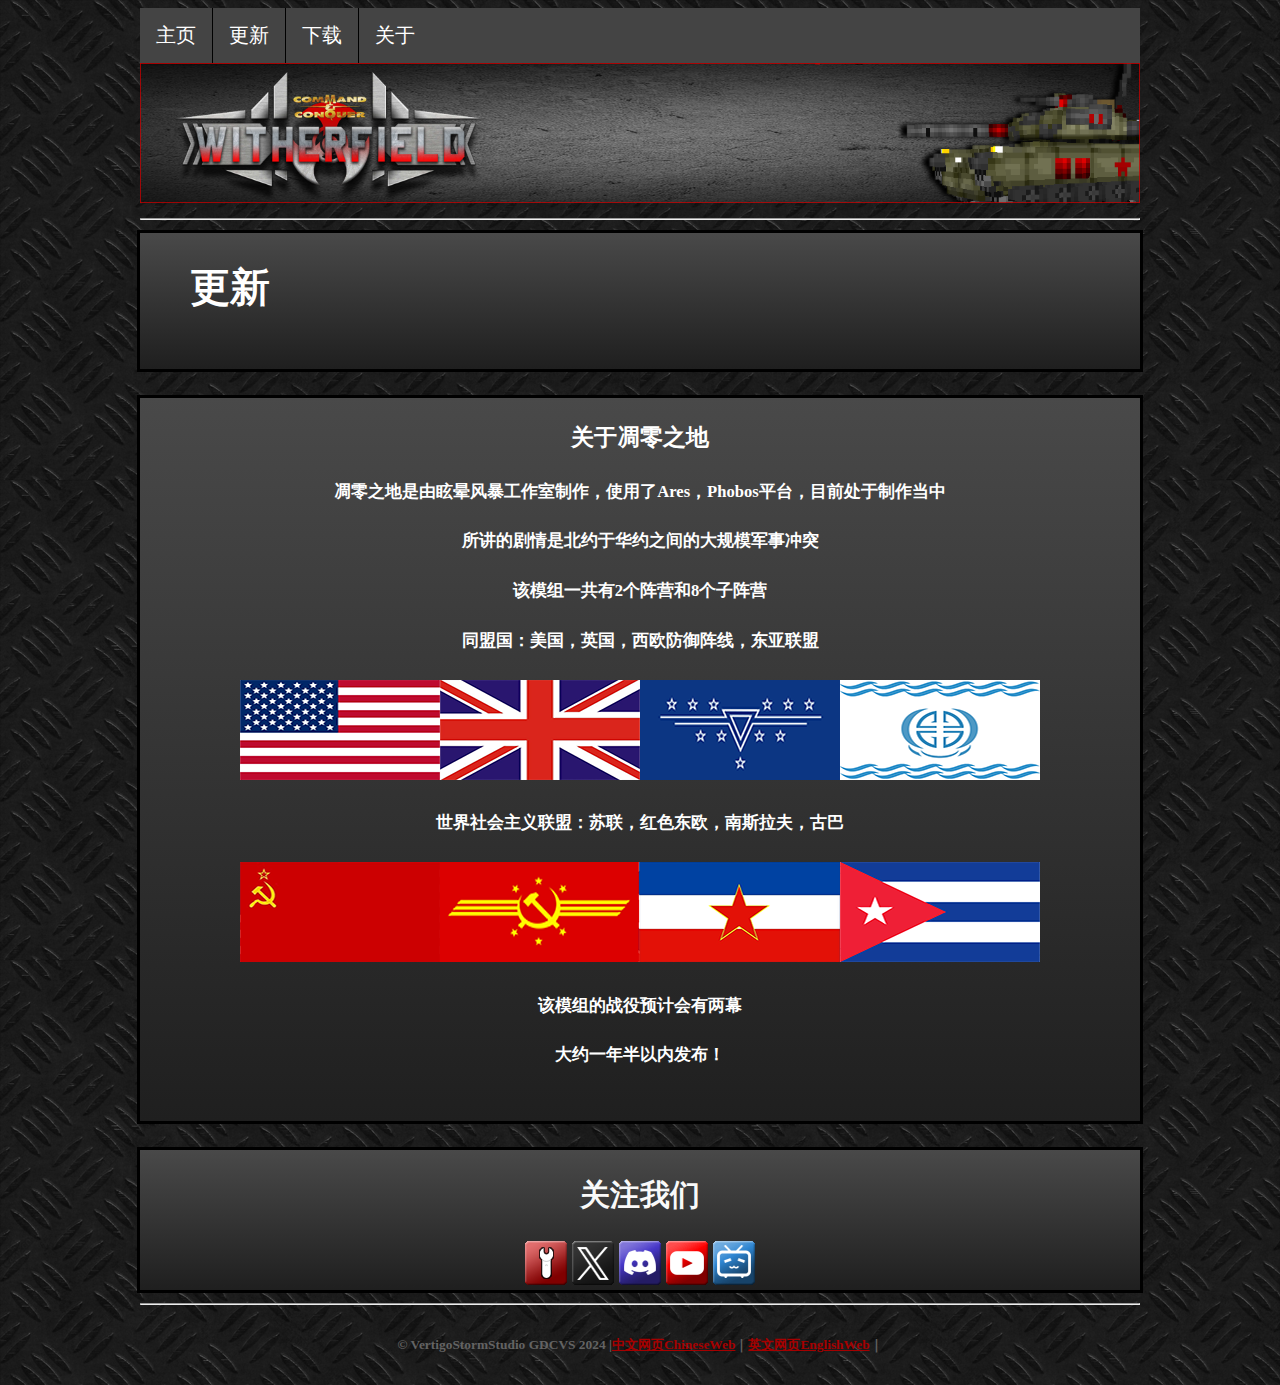
<file: manu2.html>
<!doctype html>
<html>
<head>
<meta charset="utf-8">
<title>Witherfield</title>
<link rel="stylesheet" href="./css/style.css">
</head>
<body style="text-align: center; color: #F9F9F9; font-size: 20px; background-color: #000000; background-image: url(../image/background.png); background-repeat: repeat;">

</style>

<ul>
    <li><a href="./manu1.html">主页</a></li>
    <li><a href="./manu2.html">更新</a></li>
    <li><a href="./manu3.html">下载</a></li>
    <li><a href="./manu4.html">关于</a></li>
</ul>
<!-- <img src="image/logo.png" width="500" height="150" alt="logo" title="Witherfield Logo" /> -->
<div class="header">
<span style="text-align: center">
    <article>
        <header>
          <a href="./manu1.html">
          <img src="./image/header.png" width="1000" height="140" alt="header" title="Witherfield" />
          </a>
        </header>
    </article>
</span>
</div>

<div class="hr">
<hr>
</div>

<div class="main">
  <div class="ntitle">
    <span style="text-align: left">
    <h1 style="color: rgb(255, 255, 255);">更新</h1>
　  </span>
  </div>
</div>

<br>

<div class="main">
  <div class="mnews">
  <span style="text-align: center">
  <h3 style="color: rgb(255, 255, 255);">关于凋零之地</h3>
  <h5>凋零之地是由眩晕风暴工作室制作，使用了Ares，Phobos平台，目前处于制作当中</h5>
  <h5>所讲的剧情是北约于华约之间的大规模军事冲突</h5>
  <h5>该模组一共有2个阵营和8个子阵营</h5>
  <h5>同盟国：美国，英国，西欧防御阵线，东亚联盟</h5>
  <img src="image/flags1.png" width="800" height="100" alt="Flags" title="Flags " />
  <h5>世界社会主义联盟：苏联，红色东欧，南斯拉夫，古巴</h5>
  <img src="image/flags2.png" width="800" height="100" alt="Flags" title="Flags " />
  <h5>该模组的战役预计会有两幕</h5>
  <h5>大约一年半以内发布！</h5>
　</span>
  </div>
</div>

<br>

<div class="follow">
    <span style="text-align: center">
        <h2>关注我们</h2>
        <a href="https://www.moddb.com/mods/wf" title="ModDB" target="_blank"><img src="./image/moddb.png" alt="ModDB" /></a>
        <a href="https://x.com/gendcvs" title="X" target="_blank"><img src="./image/x.png" alt="X" /></a>
        <a href="https://discord.gg/wZAtzf5c" title="Discord" target="_blank"><img src="./image/discord.png" alt="Discord" /></a>
        <a href="https://www.youtube.com/@GDCVS-340" title="Youtube" target="_blank"><img src="./image/youtube.png" alt="Youtube" /></a>
        <a href="https://space.bilibili.com/1674031329?spm_id_from=333.1007.0.0" title="bilibili" target="_blank"><img src="./image/bilibili.png" alt="bilibili" /></a>
    </span>   
</div>

<div class="hr">
<hr>
</div>

<div calss="footer">
  <span style="text-align: center">
    <h6 style="color:rgb(99, 99, 99)">© VertigoStormStudio GDCVS 2024 |<a href="./manu1.html" style="color:#a50000;">中文网页ChineseWeb</a>｜<a href="./manu5.html"  style="color:#a50000;">英文网页EnglishWeb</a>｜</h6>
  </span>
</div>

</body>
</html>
</file>
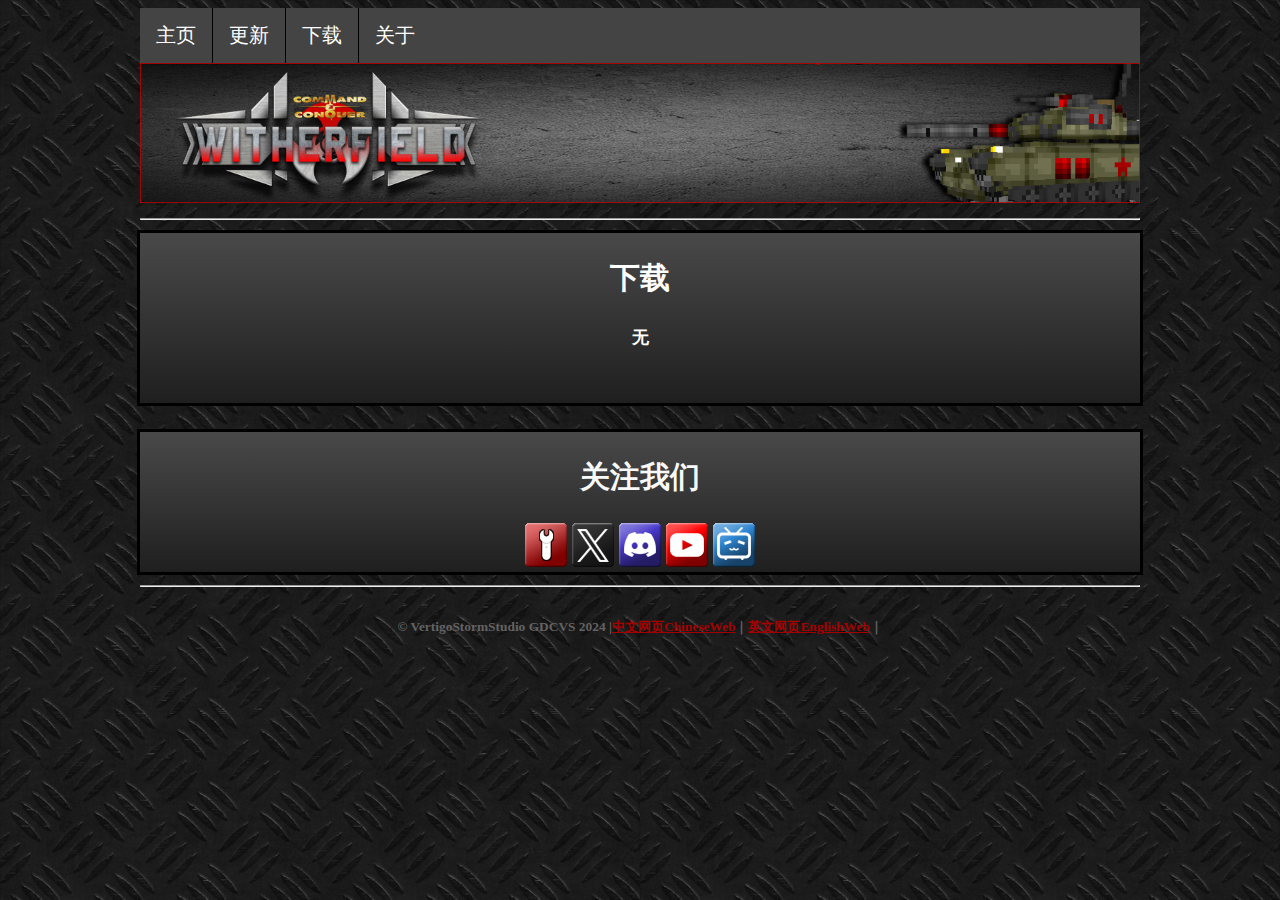
<file: manu3.html>
<!doctype html>
<html>
<head>
<meta charset="utf-8">
<title>Witherfield</title>
<link rel="stylesheet" href="./css/style.css">
</head>
<body style="text-align: center; color: #F9F9F9; font-size: 20px; background-color: #000000; background-image: url(../image/background.png); background-repeat: repeat;">

<ul>
    <li><a href="./manu1.html">主页</a></li>
    <li><a href="./manu2.html">更新</a></li>
    <li><a href="./manu3.html">下载</a></li>
    <li><a href="./manu4.html">关于</a></li>
</ul>
<!-- <img src="image/logo.png" width="500" height="150" alt="logo" title="Witherfield Logo" /> -->
<div class="header">
<span style="text-align: center">
    <article>
        <header>
          <a href="./manu1.html">
          <img src="./image/header.png" width="1000" height="140" alt="header" title="Witherfield" />
          </a>
        </header>
    </article>
</span>
</div>

<div class="hr">
<hr>
</div>

<div class="main">
  <span style="text-align: center">
  <h2 style="color: rgb(255, 255, 255);">下载</h2>
  <h5 style="color: rgb(255, 255, 255);">无</h5>
　</span>
</div>

<br>

<div class="follow">
    <span style="text-align: center">
        <h2>关注我们</h2>
        <a href="https://www.moddb.com/mods/wf" title="ModDB" target="_blank"><img src="./image/moddb.png" alt="ModDB" /></a>
        <a href="https://x.com/gendcvs" title="X" target="_blank"><img src="./image/x.png" alt="X" /></a>
        <a href="https://discord.gg/wZAtzf5c" title="Discord" target="_blank"><img src="./image/discord.png" alt="Discord" /></a>
        <a href="https://www.youtube.com/@GDCVS-340" title="Youtube" target="_blank"><img src="./image/youtube.png" alt="Youtube" /></a>
        <a href="https://space.bilibili.com/1674031329?spm_id_from=333.1007.0.0" title="bilibili" target="_blank"><img src="./image/bilibili.png" alt="bilibili" /></a>
    </span>   
</div>

<div class="hr">
<hr>
</div>

<div calss="footer">
  <span style="text-align: center">
    <h6 style="color:rgb(99, 99, 99)">© VertigoStormStudio GDCVS 2024 |<a href="./manu1.html" style="color:#a50000;">中文网页ChineseWeb</a>｜<a href="./manu5.html"  style="color:#a50000;">英文网页EnglishWeb</a>｜</h6>
  </span>
</div>

</body>
</html>
</file>
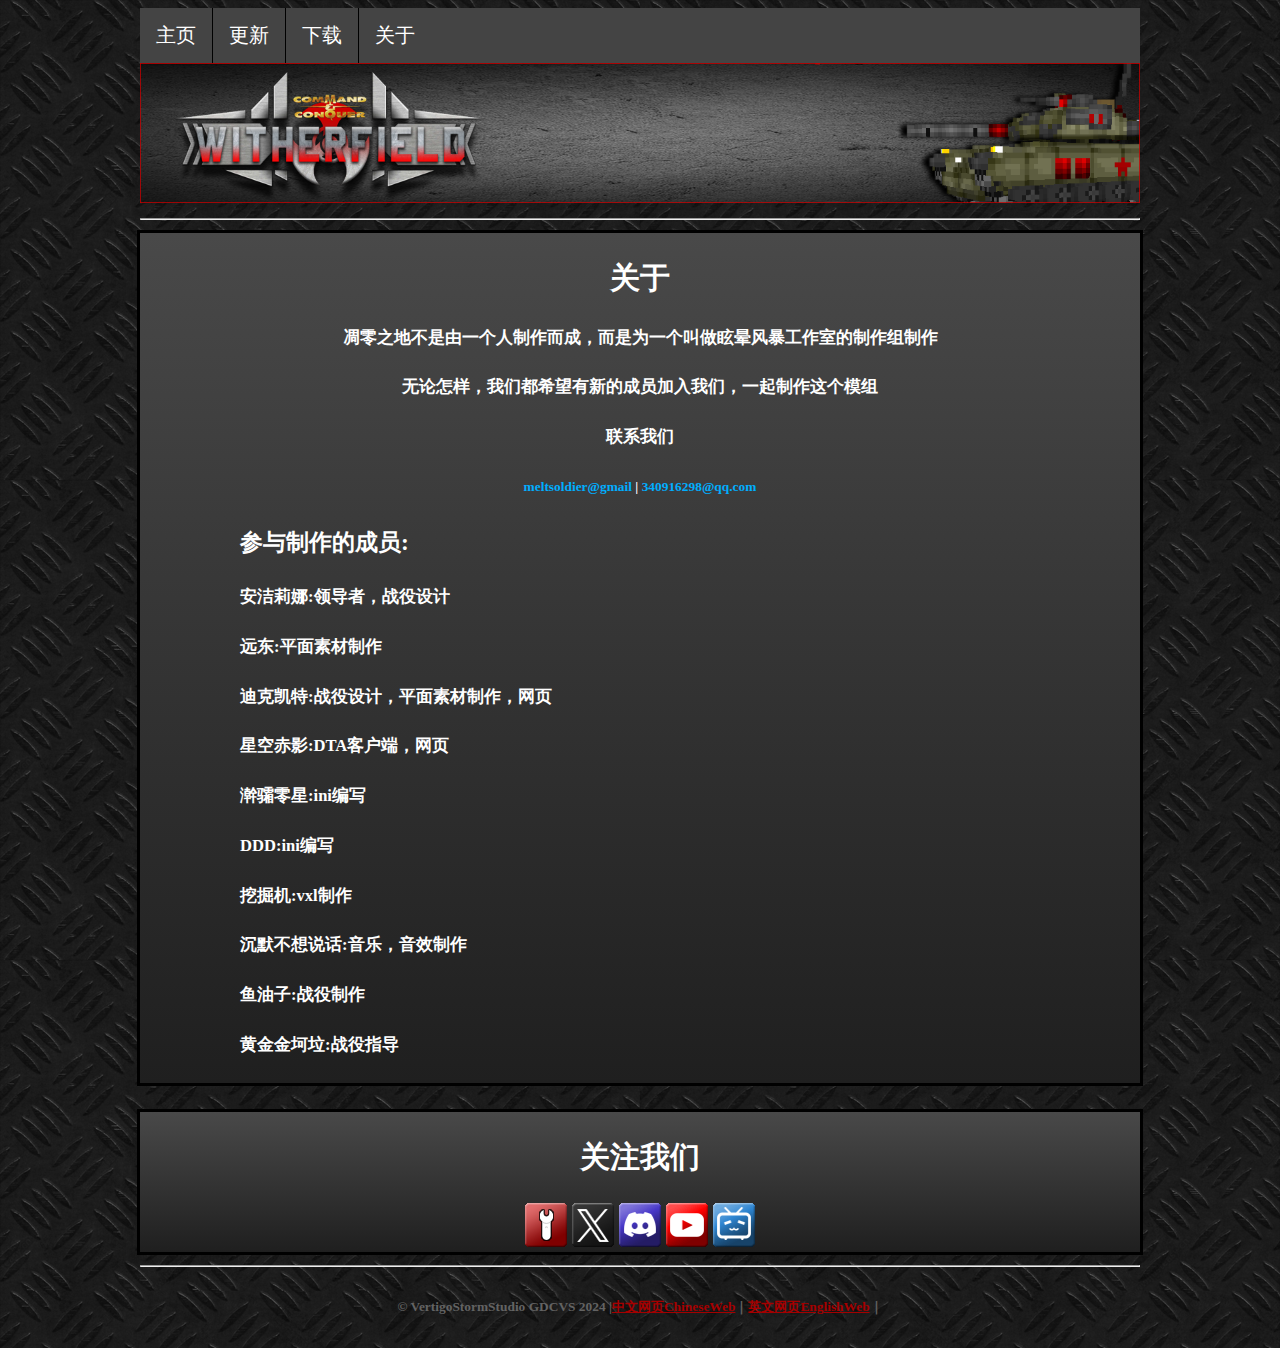
<file: manu4.html>
<!doctype html>
<html>
<head>
<meta charset="utf-8">
<title>Witherfield</title>
<link rel="stylesheet" href="./css/style.css">
</head>
<body style="text-align: center; color: #F9F9F9; font-size: 20px; background-color: #000000; background-image: url(../image/background.png); background-repeat: repeat;">

<ul>
    <li><a href="./manu1.html">主页</a></li>
    <li><a href="./manu2.html">更新</a></li>
    <li><a href="./manu3.html">下载</a></li>
    <li><a href="./manu4.html">关于</a></li>
</ul>
<!-- <img src="image/logo.png" width="500" height="150" alt="logo" title="Witherfield Logo" /> -->
<div class="header">
<span style="text-align: center">
    <article>
        <header>
          <a href="./manu1.html">
          <img src="./image/header.png" width="1000" height="140" alt="header" title="Witherfield" />
          </a>
        </header>
    </article>
</span>
</div>

<div class="hr">
<hr>
</div>

<div class="main">
  <span style="text-align: center">
  <h2 style="color: rgb(255, 255, 255);">关于</h2>
  <h5 style="color: rgb(255, 255, 255);">凋零之地不是由一个人制作而成，而是为一个叫做眩晕风暴工作室的制作组制作</h5>
  <h5 style="color: rgb(255, 255, 255);">无论怎样，我们都希望有新的成员加入我们，一起制作这个模组</h5>
  <h5 style="color: rgb(255, 255, 255);">联系我们</h5>
  <h6 style="color: rgb(0, 174, 255);">meltsoldier@gmail <a style="color:rgb(255, 255, 255);">| <a style="color:rgb(0, 174, 255);">340916298@qq.com</h6>
  </span>
  <span style="text-align: left">
    <div class="members">
      <h3>参与制作的成员:</h3>
      <h5>安洁莉娜:领导者，战役设计</h5>
      <h5>远东:平面素材制作</h5>
      <h5>迪克凯特:战役设计，平面素材制作，网页</h5>
      <h5>星空赤影:DTA客户端，网页</h5>
      <h5>澣骦零星:ini编写</h5>
      <h5>DDD:ini编写</h5>
      <h5>挖掘机:vxl制作</h5> 
      <h5>沉默不想说话:音乐，音效制作</h5> 
      <h5>鱼油子:战役制作</h5>   
      <h5>黄金金坷垃:战役指导</h5>  
    </div>
  </span>
</div>

<br>

<div class="follow">
    <span style="text-align: center">
        <h2 style="color: rgb(255, 255, 255);">关注我们</h2>
        <a href="https://www.moddb.com/mods/wf" title="ModDB" target="_blank"><img src="./image/moddb.png" alt="ModDB" /></a>
        <a href="https://x.com/gendcvs" title="X" target="_blank"><img src="./image/x.png" alt="X" /></a>
        <a href="https://discord.gg/wZAtzf5c" title="Discord" target="_blank"><img src="./image/discord.png" alt="Discord" /></a>
        <a href="https://www.youtube.com/@GDCVS-340" title="Youtube" target="_blank"><img src="./image/youtube.png" alt="Youtube" /></a>
        <a href="https://space.bilibili.com/1674031329?spm_id_from=333.1007.0.0" title="bilibili" target="_blank"><img src="./image/bilibili.png" alt="bilibili" /></a>
    </span>   
</div>

<div class="hr">
<hr>
</div>

<div calss="footer">
  <span style="text-align: center">
    <h6 style="color:rgb(99, 99, 99)">© VertigoStormStudio GDCVS 2024 |<a href="./manu1.html" style="color:#a50000;">中文网页ChineseWeb</a>｜<a href="./manu5.html"  style="color:#a50000;">英文网页EnglishWeb</a>｜</h6>
  </span>
</div>

</body>
</html>
</file>
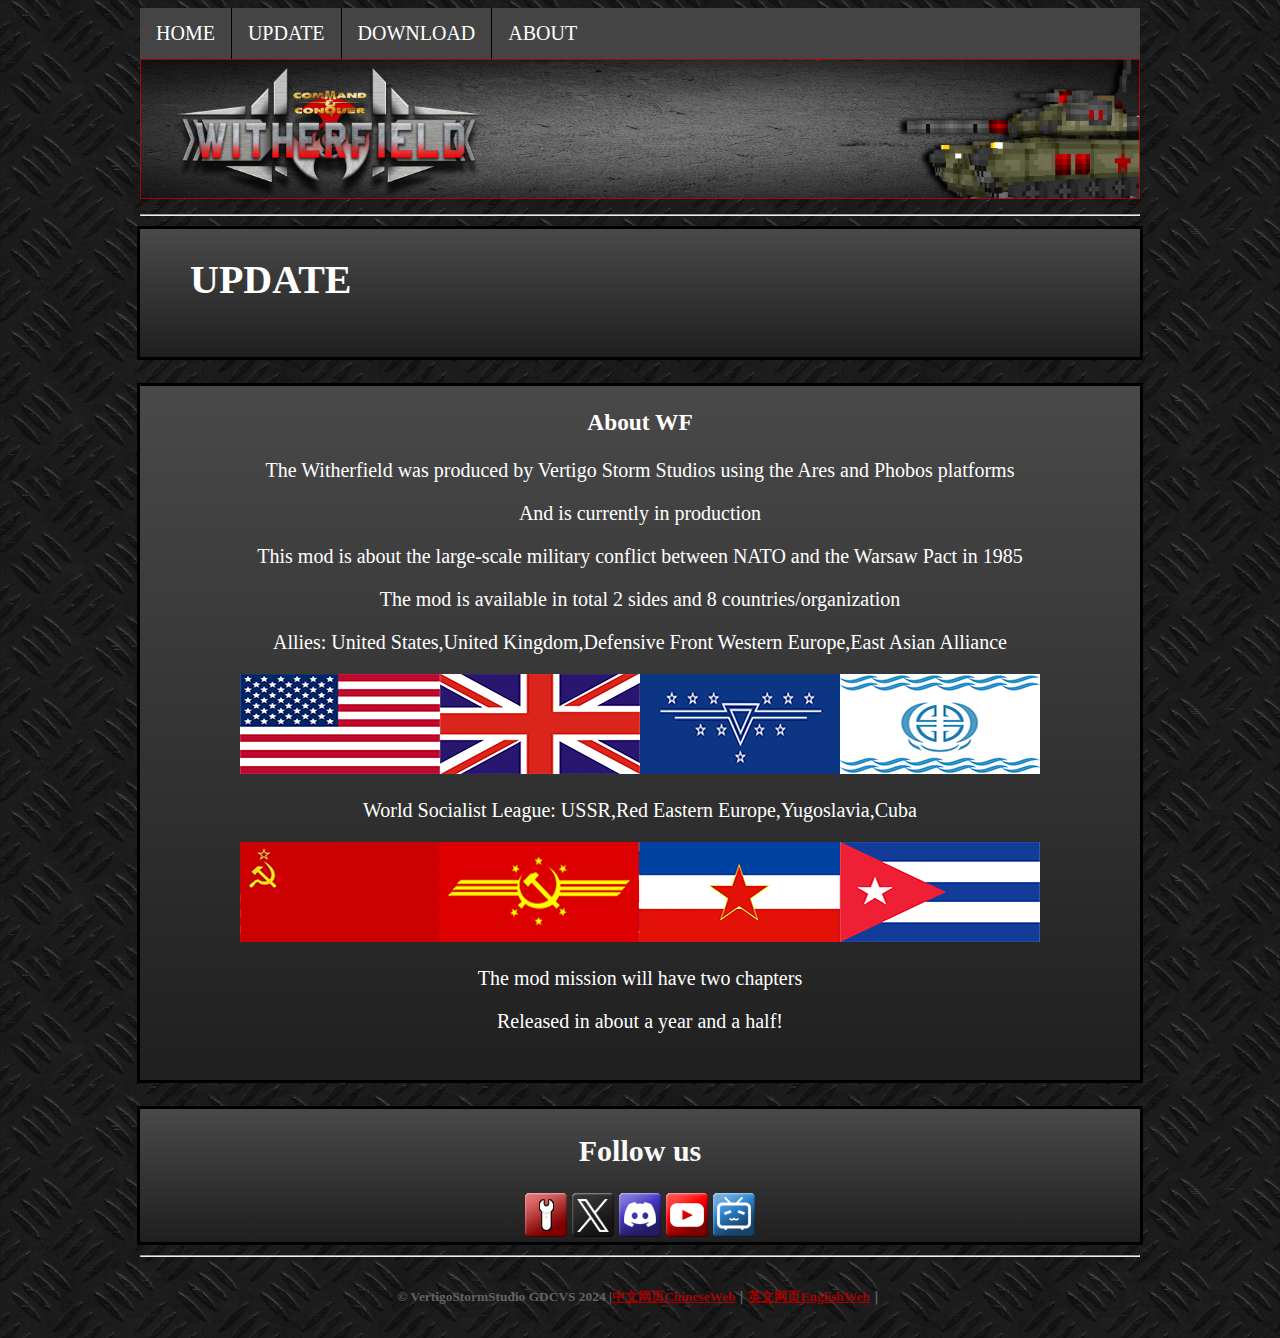
<file: manu6.html>
<!doctype html>
<html>
<head>
<meta charset="utf-8">
<title>Witherfield</title>
<link rel="stylesheet" href="./css/style.css">
</head>
<body style="text-align: center; color: #F9F9F9; font-size: 20px; background-color: #000000; background-image: url(../image/background.png); background-repeat: repeat;">

<ul>
    <li><a href="./manu5.html">HOME</a></li>
    <li><a href="./manu6.html">UPDATE</a></li>
    <li><a href="./manu7.html">DOWNLOAD</a></li>
    <li><a href="./manu8.html">ABOUT</a></li>
</ul>
<!-- <img src="image/logo.png" width="500" height="150" alt="logo" title="Witherfield Logo" /> -->
<div class="header">
<span style="text-align: center">
    <article>
        <header>
          <a href="./manu5.html">
          <img src="./image/header.png" width="1000" height="140" alt="header" title="Witherfield" />
          </a>
        </header>
    </article>
</span>
</div>

<div class="hr">
<hr>
</div>

<div class="main">
  <div class="ntitle">
    <span style="text-align: left">
    <h1 style="color: rgb(255, 255, 255);">UPDATE</h1>
　  </span>
  </div>
</div>

<br>

<div class="main">
  <div class="mnews">
  <span style="text-align: center">
  <h3 style="color: rgb(255, 255, 255);">About WF</h3>
  <p>The Witherfield was produced by Vertigo Storm Studios using the Ares and Phobos platforms</p>
  <p>And is currently in production</p>
  <p>This mod is about the large-scale military conflict between NATO and the Warsaw Pact in 1985</p>
  <p>The mod is available in total 2 sides and 8 countries/organization</p>
  <p>Allies: United States,United Kingdom,Defensive Front Western Europe,East Asian Alliance</p>
  <img src="image/flags1.png" width="800" height="100" alt="Flags" title="Flags " />
  <p>World Socialist League: USSR,Red Eastern Europe,Yugoslavia,Cuba</p>
  <img src="image/flags2.png" width="800" height="100" alt="Flags" title="Flags " />
  <p>The mod mission will have two chapters</p>
  <p>Released in about a year and a half!</p>
　</span>
  </div>
</div>

<br>

<div class="follow">
    <span style="text-align: center">
        <h2>Follow us</h2>
        <a href="https://www.moddb.com/mods/wf" title="ModDB" target="_blank"><img src="./image/moddb.png" alt="ModDB" /></a>
        <a href="https://x.com/gendcvs" title="X" target="_blank"><img src="./image/x.png" alt="X" /></a>
        <a href="https://discord.gg/wZAtzf5c" title="Discord" target="_blank"><img src="./image/discord.png" alt="Discord" /></a>
        <a href="https://www.youtube.com/@GDCVS-340" title="Youtube" target="_blank"><img src="./image/youtube.png" alt="Youtube" /></a>
        <a href="https://space.bilibili.com/1674031329?spm_id_from=333.1007.0.0" title="bilibili" target="_blank"><img src="./image/bilibili.png" alt="bilibili" /></a>
    </span>   
</div>

<div class="hr">
<hr>
</div>

<div calss="footer">
  <span style="text-align: center">
    <h6 style="color:rgb(99, 99, 99)">© VertigoStormStudio GDCVS 2024 |<a href="./manu1.html" style="color:#a50000;">中文网页ChineseWeb</a>｜<a href="./manu1.html"  style="color:#a50000;">英文网页EnglishWeb</a>｜</h6>
  </span>
</div>

</body>
</html>
</file>
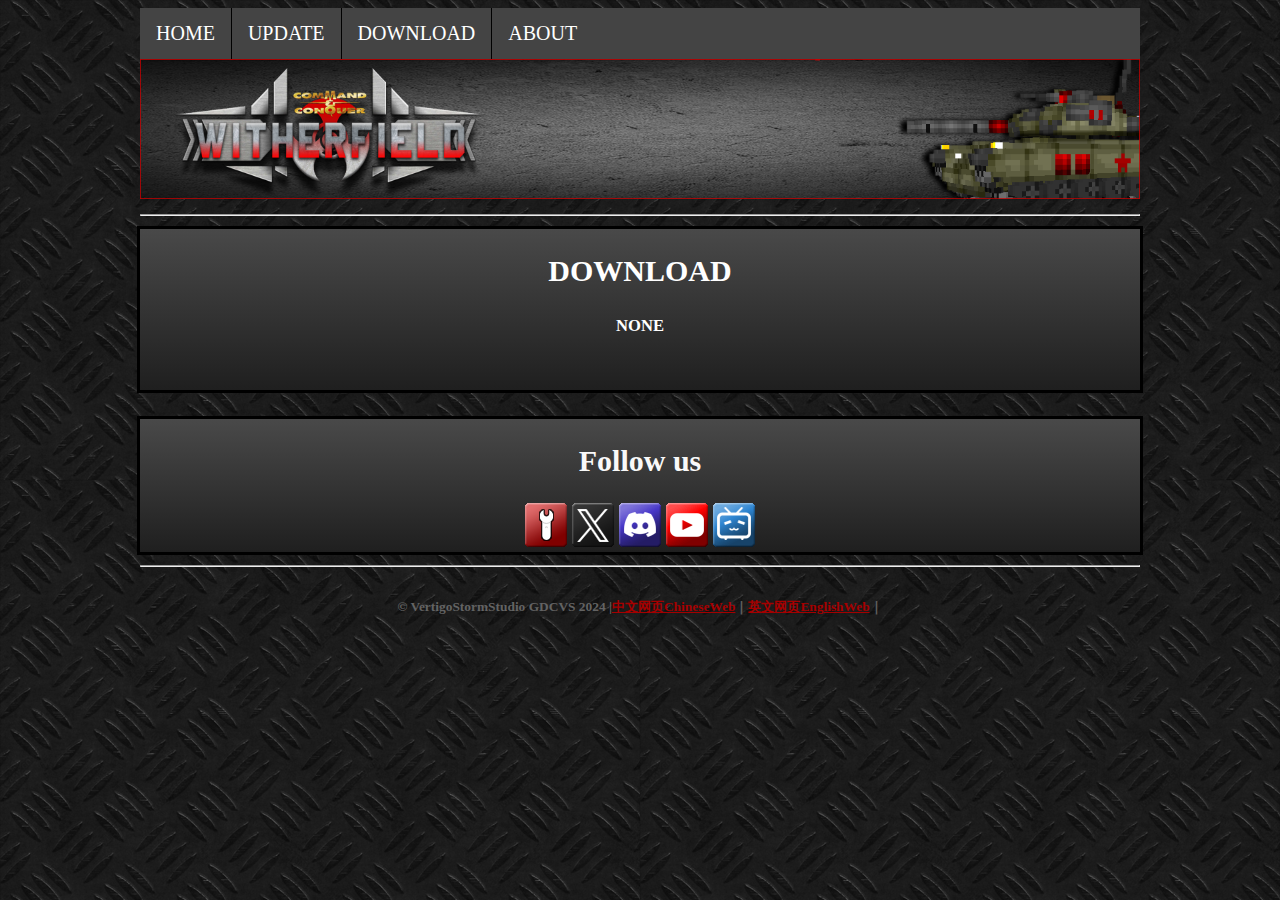
<file: manu7.html>
<!doctype html>
<html>
<head>
<meta charset="utf-8">
<title>Witherfield</title>
<link rel="stylesheet" href="./css/style.css">
</head>
<body style="text-align: center; color: #F9F9F9; font-size: 20px; background-color: #000000; background-image: url(../image/background.png); background-repeat: repeat;">

<ul>
    <li><a href="./manu5.html">HOME</a></li>
    <li><a href="./manu6.html">UPDATE</a></li>
    <li><a href="./manu7.html">DOWNLOAD</a></li>
    <li><a href="./manu8.html">ABOUT</a></li>
</ul>
<!-- <img src="image/logo.png" width="500" height="150" alt="logo" title="Witherfield Logo" /> -->
<div class="header">
<span style="text-align: center">
    <article>
        <header>
          <a href="./manu5.html">
          <img src="./image/header.png" width="1000" height="140" alt="header" title="Witherfield" />
          </a>
        </header>
    </article>
</span>
</div>

<div class="hr">
<hr>
</div>

<div class="main">
  <span style="text-align: center">
  <h2 style="color: rgb(255, 255, 255);">DOWNLOAD</h2>
  <h5 style="color: rgb(255, 255, 255);">NONE</h5>
　</span>
</div>

<br>

<div class="follow">
    <span style="text-align: center">
        <h2>Follow us</h2>
        <a href="https://www.moddb.com/mods/wf" title="ModDB" target="_blank"><img src="./image/moddb.png" alt="ModDB" /></a>
        <a href="https://x.com/gendcvs" title="X" target="_blank"><img src="./image/x.png" alt="X" /></a>
        <a href="https://discord.gg/wZAtzf5c" title="Discord" target="_blank"><img src="./image/discord.png" alt="Discord" /></a>
        <a href="https://www.youtube.com/@GDCVS-340" title="Youtube" target="_blank"><img src="./image/youtube.png" alt="Youtube" /></a>
        <a href="https://space.bilibili.com/1674031329?spm_id_from=333.1007.0.0" title="bilibili" target="_blank"><img src="./image/bilibili.png" alt="bilibili" /></a>
    </span>   
</div>

<div class="hr">
<hr>
</div>

<div calss="footer">
  <span style="text-align: center">
    <h6 style="color:rgb(99, 99, 99)">© VertigoStormStudio GDCVS 2024 |<a href="./manu1.html" style="color:#a50000;">中文网页ChineseWeb</a>｜<a href="./manu1.html"  style="color:#a50000;">英文网页EnglishWeb</a>｜</h6>
  </span>
</div>

</body>
</html>
</file>
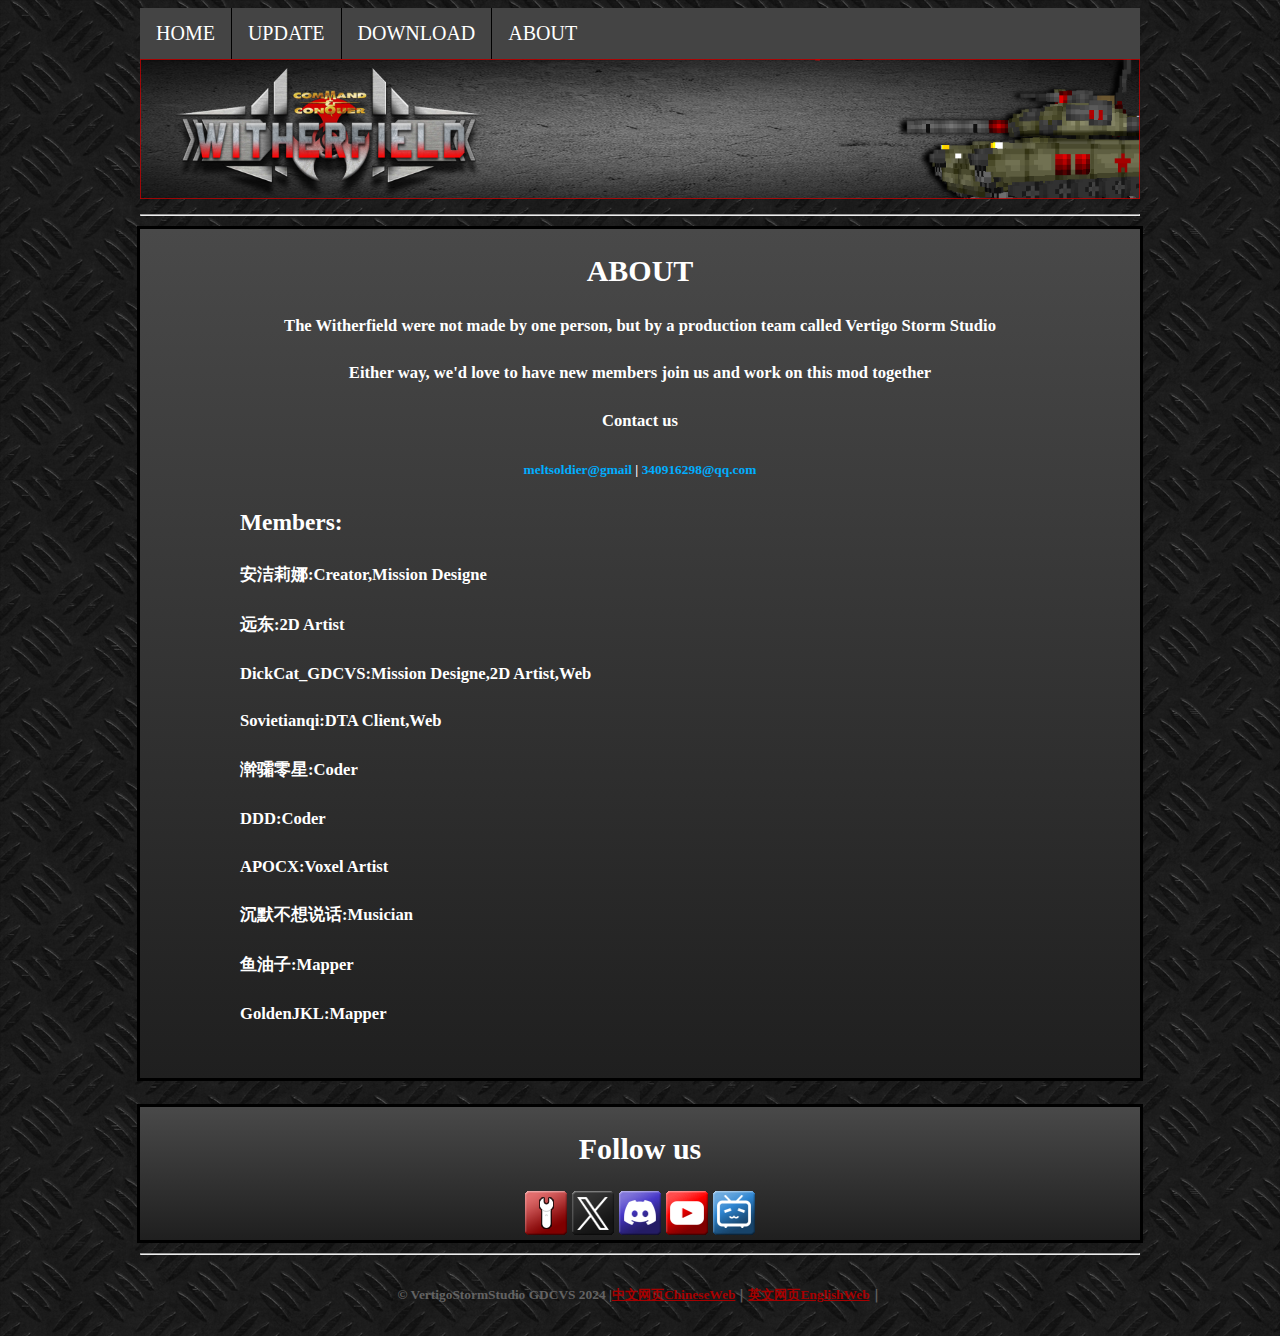
<file: manu8.html>
<!doctype html>
<html>
<head>
<meta charset="utf-8">
<title>Witherfield</title>
<link rel="stylesheet" href="./css/style.css">
</head>
<body style="text-align: center; color: #F9F9F9; font-size: 20px; background-color: #000000; background-image: url(../image/background.png); background-repeat: repeat;">

<ul>
    <li><a href="./manu5.html">HOME</a></li>
    <li><a href="./manu6.html">UPDATE</a></li>
    <li><a href="./manu7.html">DOWNLOAD</a></li>
    <li><a href="./manu8.html">ABOUT</a></li>
</ul>
<!-- <img src="image/logo.png" width="500" height="150" alt="logo" title="Witherfield Logo" /> -->
<div class="header">
<span style="text-align: center">
    <article>
        <header>
          <a href="./manu5.html">
          <img src="./image/header.png" width="1000" height="140" alt="header" title="Witherfield" />
          </a>
        </header>
    </article>
</span>
</div>

<div class="hr">
<hr>
</div>

<div class="main">
  <span style="text-align: center">
  <h2 style="color: rgb(255, 255, 255);">ABOUT</h2>
  <h5 style="color: rgb(255, 255, 255);">The Witherfield were not made by one person, but by a production team called Vertigo Storm Studio</h5>
  <h5 style="color: rgb(255, 255, 255);">Either way, we'd love to have new members join us and work on this mod together</h5>
  <h5 style="color: rgb(255, 255, 255);">Contact us</h5>
  <h6 style="color: rgb(0, 174, 255);">meltsoldier@gmail <a style="color:rgb(255, 255, 255);">| <a style="color:rgb(0, 174, 255);">340916298@qq.com</h6>
  </span>
  <span style="text-align: left">
    <div class="members">
      <h3>Members:</h3>
      <h5>安洁莉娜:Creator,Mission Designe</h5>
      <h5>远东:2D Artist</h5>
      <h5>DickCat_GDCVS:Mission Designe,2D Artist,Web</h5>
      <h5>Sovietianqi:DTA Client,Web</h5>
      <h5>澣骦零星:Coder</h5>
      <h5>DDD:Coder</h5>
      <h5>APOCX:Voxel Artist</h5> 
      <h5>沉默不想说话:Musician</h5> 
      <h5>鱼油子:Mapper</h5>   
      <h5>GoldenJKL:Mapper</h5>  
    </div>
　</span>
</div>

<br>

<div class="follow">
    <span style="text-align: center">
        <h2 style="color:rgb(255, 255, 255);">Follow us</h2>
        <a href="https://www.moddb.com/mods/wf" title="ModDB" target="_blank"><img src="./image/moddb.png" alt="ModDB" /></a>
        <a href="https://x.com/gendcvs" title="X" target="_blank"><img src="./image/x.png" alt="X" /></a>
        <a href="https://discord.gg/wZAtzf5c" title="Discord" target="_blank"><img src="./image/discord.png" alt="Discord" /></a>
        <a href="https://www.youtube.com/@GDCVS-340" title="Youtube" target="_blank"><img src="./image/youtube.png" alt="Youtube" /></a>
        <a href="https://space.bilibili.com/1674031329?spm_id_from=333.1007.0.0" title="bilibili" target="_blank"><img src="./image/bilibili.png" alt="bilibili" /></a>
    </span>   
</div>

<div class="hr">
<hr>
</div>
<div calss="footer">
  <span style="text-align: center">
    <h6 style="color:rgb(99, 99, 99)">© VertigoStormStudio GDCVS 2024 |<a href="./manu1.html" style="color:#a50000;">中文网页ChineseWeb</a>｜<a href="./manu1.html"  style="color:#a50000;">英文网页EnglishWeb</a>｜</h6>
  </span>
</div>

</body>
</html>
</file>
<file: css/style.css>
ul {
    list-style-type: none;
    margin: 0px 280px 0px 280px;
    padding: 0;
    overflow: hidden;
    background-color: #444444;
        
    /* margin: 0px 280px 0px 280px; */
    margin: auto;
    width: 1000px;
    height: auto;
    white-space: nowrap;
}

li {
    float: left;
}
li a {
    display: block;
    color: #ffffff;
    text-align: center;
    padding: 14px 16px;
    text-decoration: none;
}
li a:hover {
    background-color: #7c7c7c;
}

li {
    border-right: 1px solid rgb(0, 0, 0);
}
li:last-child {
    border-right: none;
}

.header{
    /* margin: 5px 280px 5px 280px; */
    margin: auto;
    width: 1000px;
    height: auto;
    white-space: nowrap;
}

.hr{
    /* margin: 0px 280px 0px 280px; */
    margin: auto;
    width: 1000px;
    height: auto;
    white-space: nowrap;
}


.main{
    background-color: #000000;
    border: 3px solid rgb(0, 0, 0);
    border-width: 3px;
    background-image: linear-gradient(#494949, #1f1f1f);
    
    /* margin: 0px 280px 0px 280px; */
    margin: auto;
    width: 1000px;
    height: auto;
    white-space: nowrap;
}

.main2{
    background-color: #000000;
    border: 3px solid rgb(0, 0, 0);
    border-width: 3px;
    background-image: linear-gradient(#494949, #1f1f1f);
    
    /* margin: 0px 280px 0px 280px; */
    margin: auto;
    width: 1000px;
    height: auto;
    white-space: nowrap;
}

.main3{
    background-color: #000000;
    border: 3px solid rgb(0, 0, 0);
    border-width: 3px;
    background-image: linear-gradient(#494949, #1f1f1f);
    
    /* margin: 0px 280px 0px 280px; */
    margin: auto;
    width: 1000px;
    height: 164px;
    white-space: nowrap;
}

.follow{
    background-color: #000000;
    border: 3px solid rgb(0, 0, 0);
    border-width: 3px;
    background-image: linear-gradient(#494949, #1f1f1f);
    
    /* margin: 0px 280px 0px 280px; */
    margin: auto;
    width: 1000px;
    height: auto;
    white-space: nowrap;
}

.footer{
    margin: 0px 280px 0px 280px;
    color: brown;
    margin: auto;
}

.ntitle{
    margin: 0px 0px 0px 50px;
}

.members{
    margin: 0px 100px 0px 100px;
    color: rgb(255, 255, 255);
}

.mnews{
    margin: 0px 50px 0px 50px;
    color: rgb(255, 255, 255);
}

.title{
    margin: 0px 50px 0px 50px;
    color: rgb(255, 255, 255);
}

.news1{
    margin: 0px 50px 0px 50px;
    color: rgb(255, 255, 255);
}
</file>
